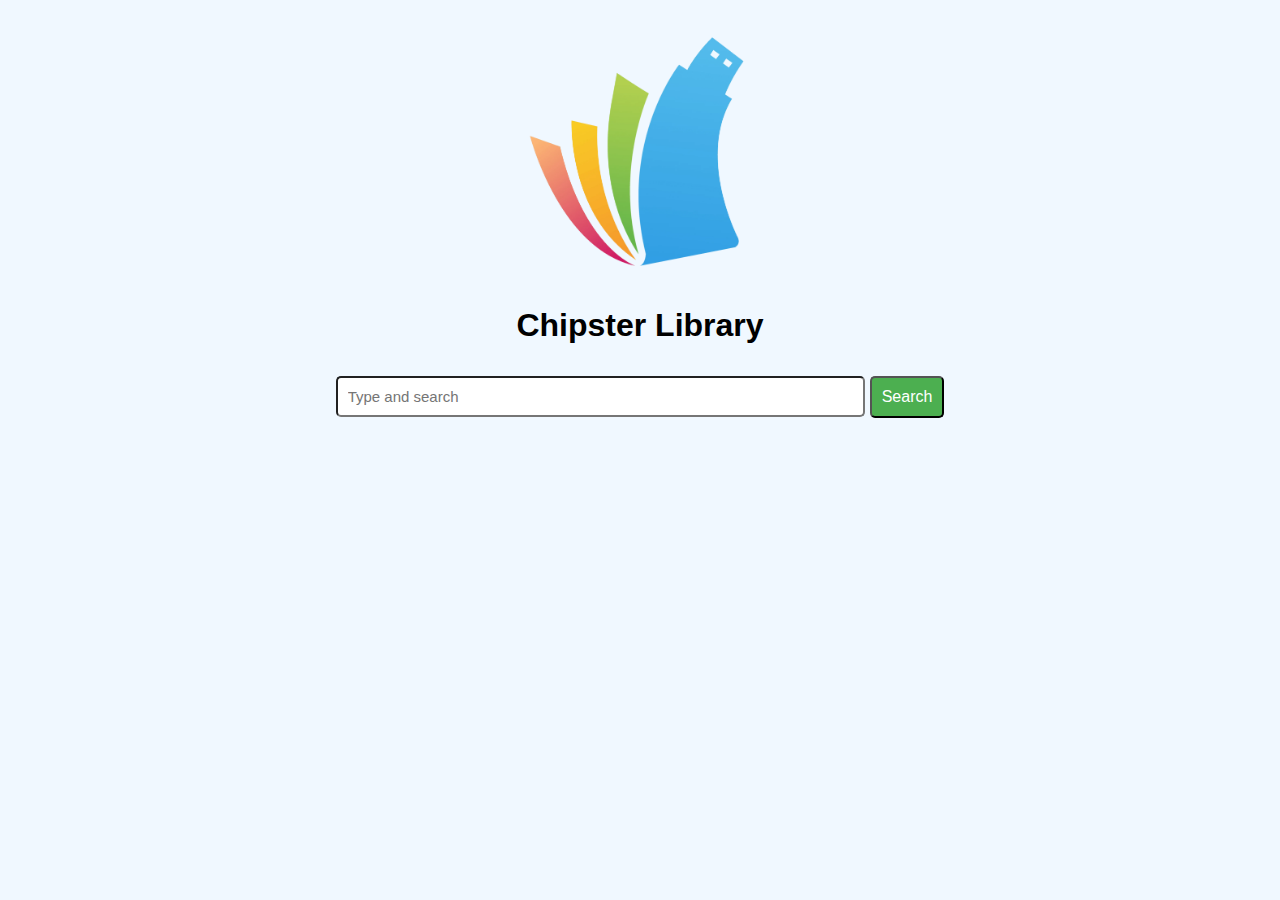
<file: Chipster Search/index.html>
<!DOCTYPE html>
<html lang="en">
<head>
    <meta charset="UTF-8">
    <meta http-equiv="X-UA-Compatible" content="IE=edge">
    <meta name="viewport" content="width=device-width, initial-scale=1.0">
    <link rel="stylesheet" href="wiki.css">
    <title>Wikipedia Search</title>
</head>
<body>
    
    <img src="./ChipsterUSB.webp" id="wikiimg">
    <div id="searchbox">
    <h3 id="heading">Chipster Library</h3>
    </div>
    <form class="form">
    <input type="text" id="box" placeholder="Type and search">
    <button type="submit" id="search">Search</button>
</form>
    <div id="error"></div>
    <div id="results"></div>
</body>
<script src="wiki.js"></script>
</html>
</file>
<file: Chipster Search/wiki.css>
body{
  background-color:aliceblue;
  font-family: 'Franklin Gothic Medium', 'Arial Narrow', Arial, sans-serif;
}
#wikiimg{
   height: 250px;
   display: block;
  margin-left: auto;
  margin-right: auto;
  margin-top: 2%;
}
.form{
  text-align: center;
}
#box{
 width:40%;
 font-size: 15px;
 padding: 10px;
 border-radius: 5px;
}
#search{
  padding: 10px;
  background-color: #4CAF50; /* Green */
  border-radius: 5px;
  color: white;
  /* padding: 15px; */
  text-align: center;
  text-decoration: none;
  display: inline-block;
  font-size: 16px;
}
#search:hover {background-color: #3e8e41}
#heading{
    margin-left: auto;
  margin-right: auto;
  text-align: center;
  font-size: 32px;
}
#error{
  text-align: center;
  padding: 5px;
  color: red;
  font-size: large;
} 

#results h4{
  text-align: center;
  font-size:25px;
  padding: 0%;
}
#results p{
  font-size: 20px;
  padding: 1%;
  border-radius: 10px;
}

.cards{
  margin-left: auto;
  margin-right: auto;
  width: 80%;
  border-style:groove;
  border-color: black;
  border-radius: 25px;
  background-color:whitesmoke;
    justify-content: space-between;
}
</file>
